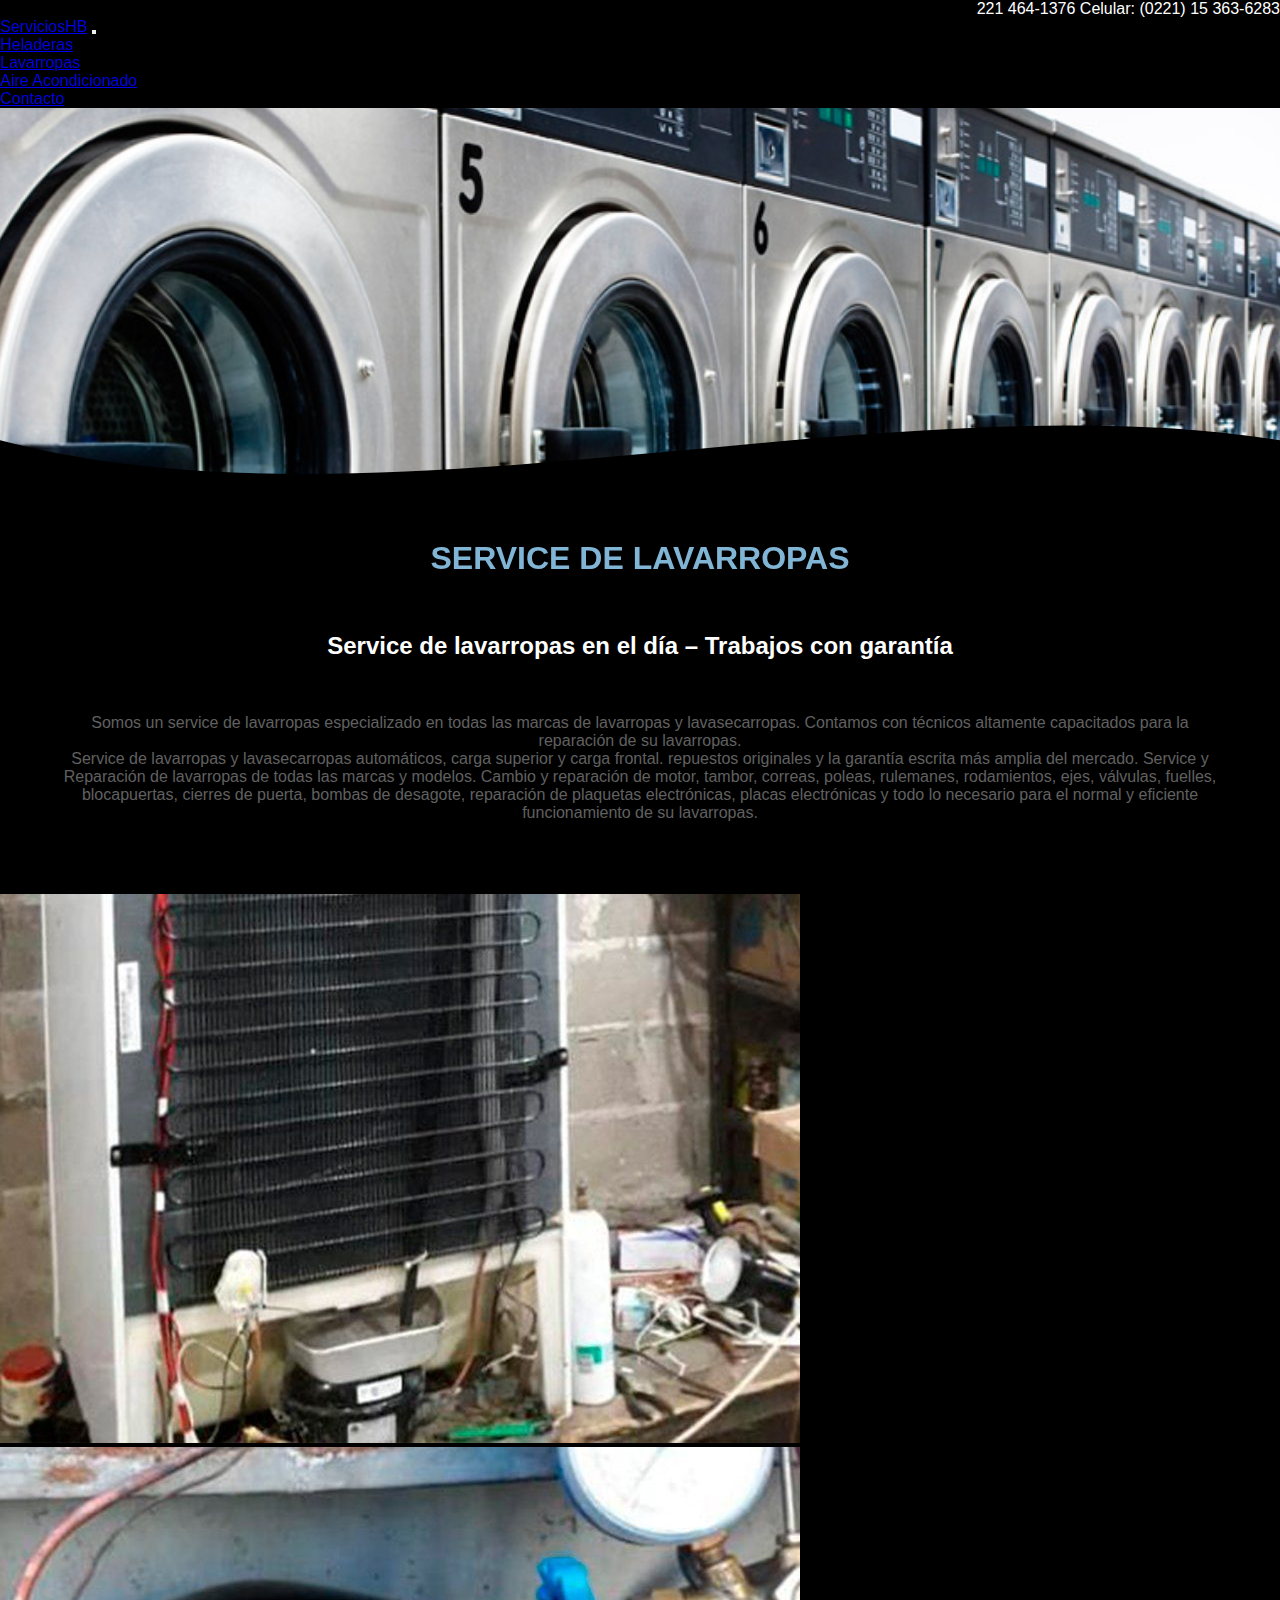
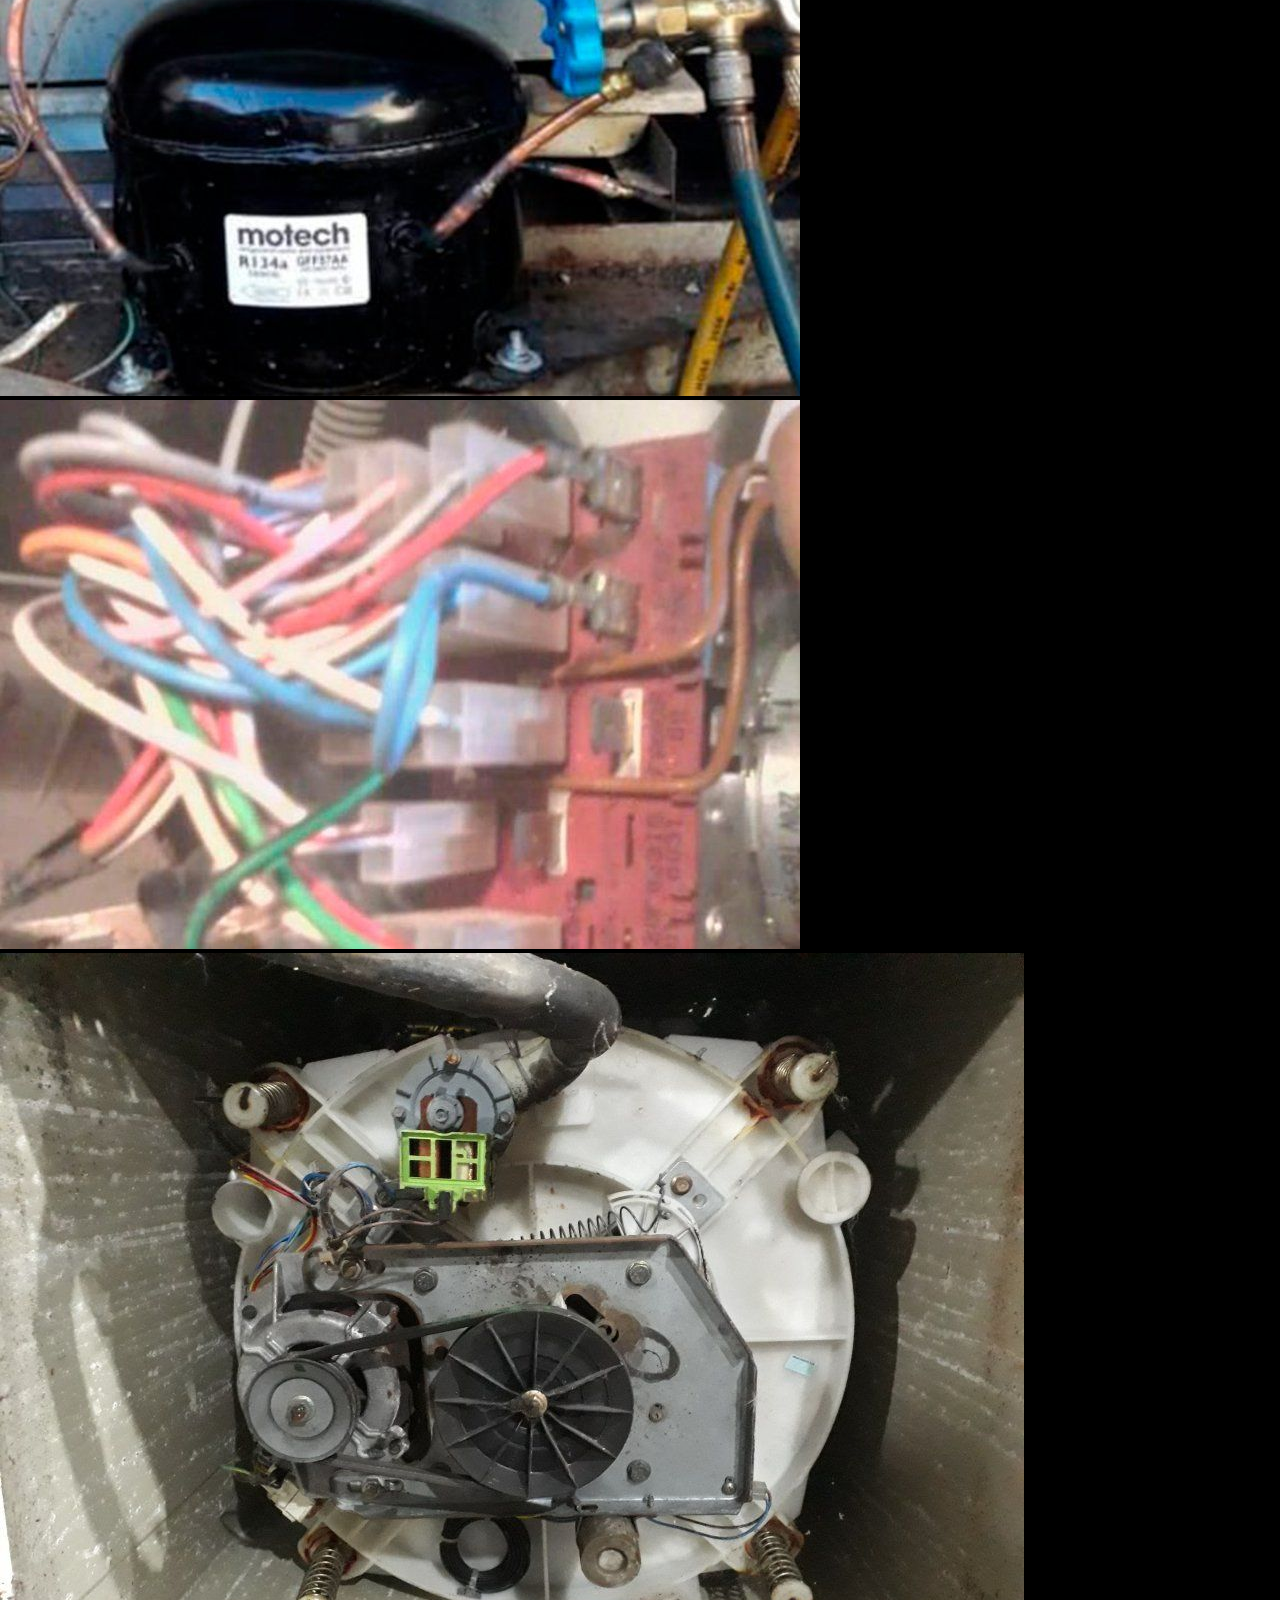
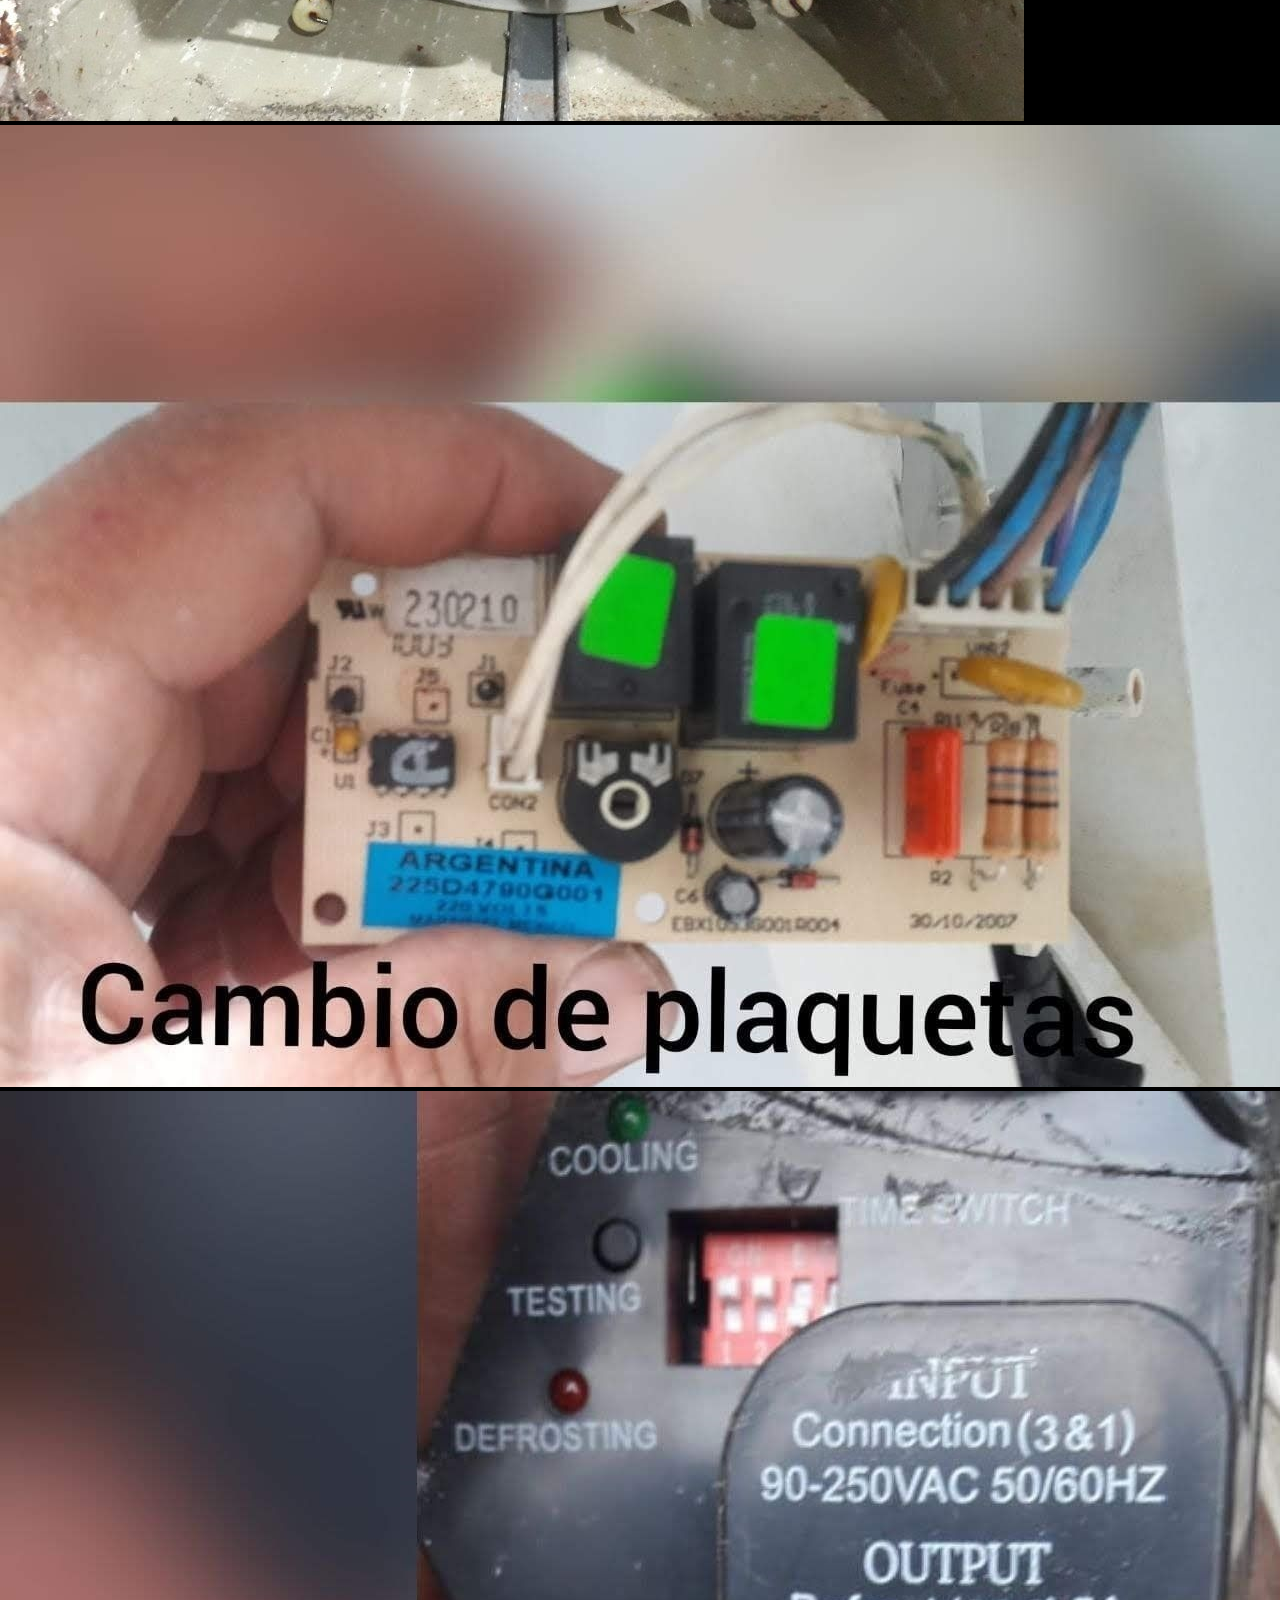
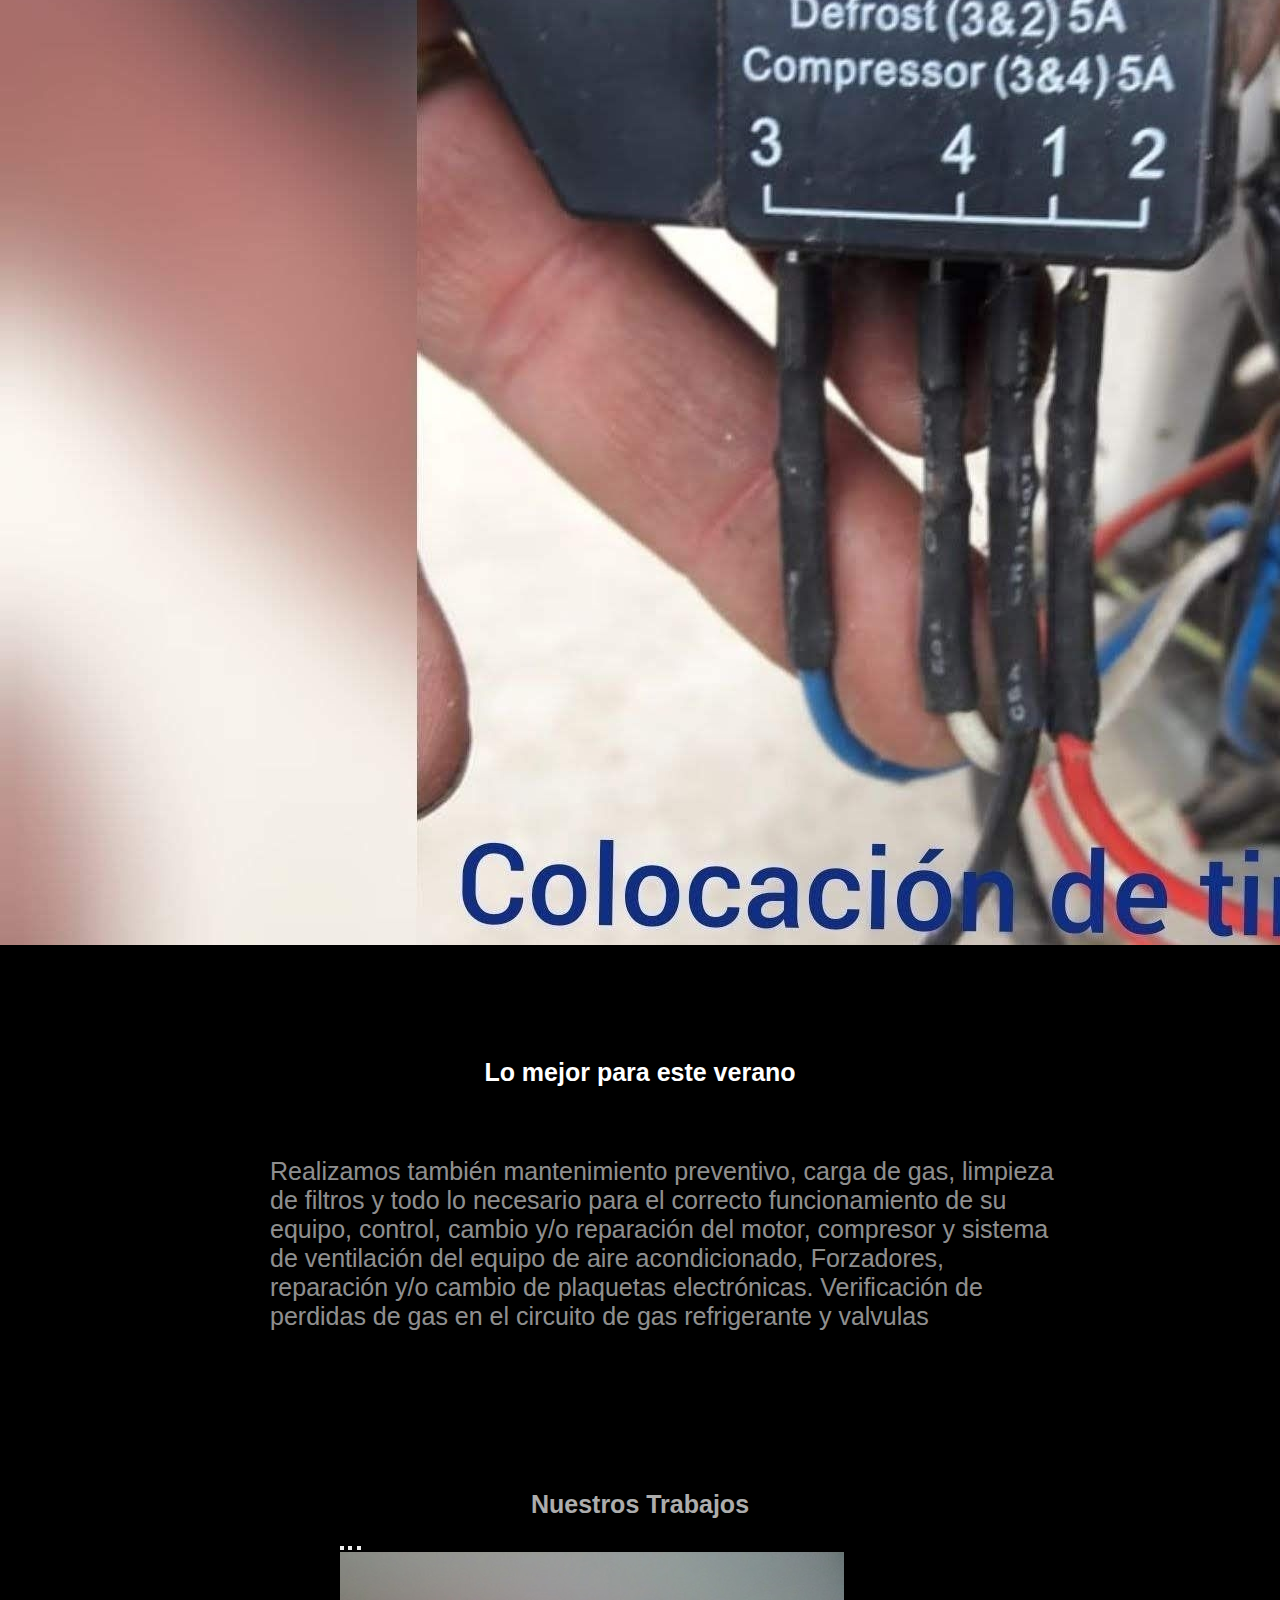
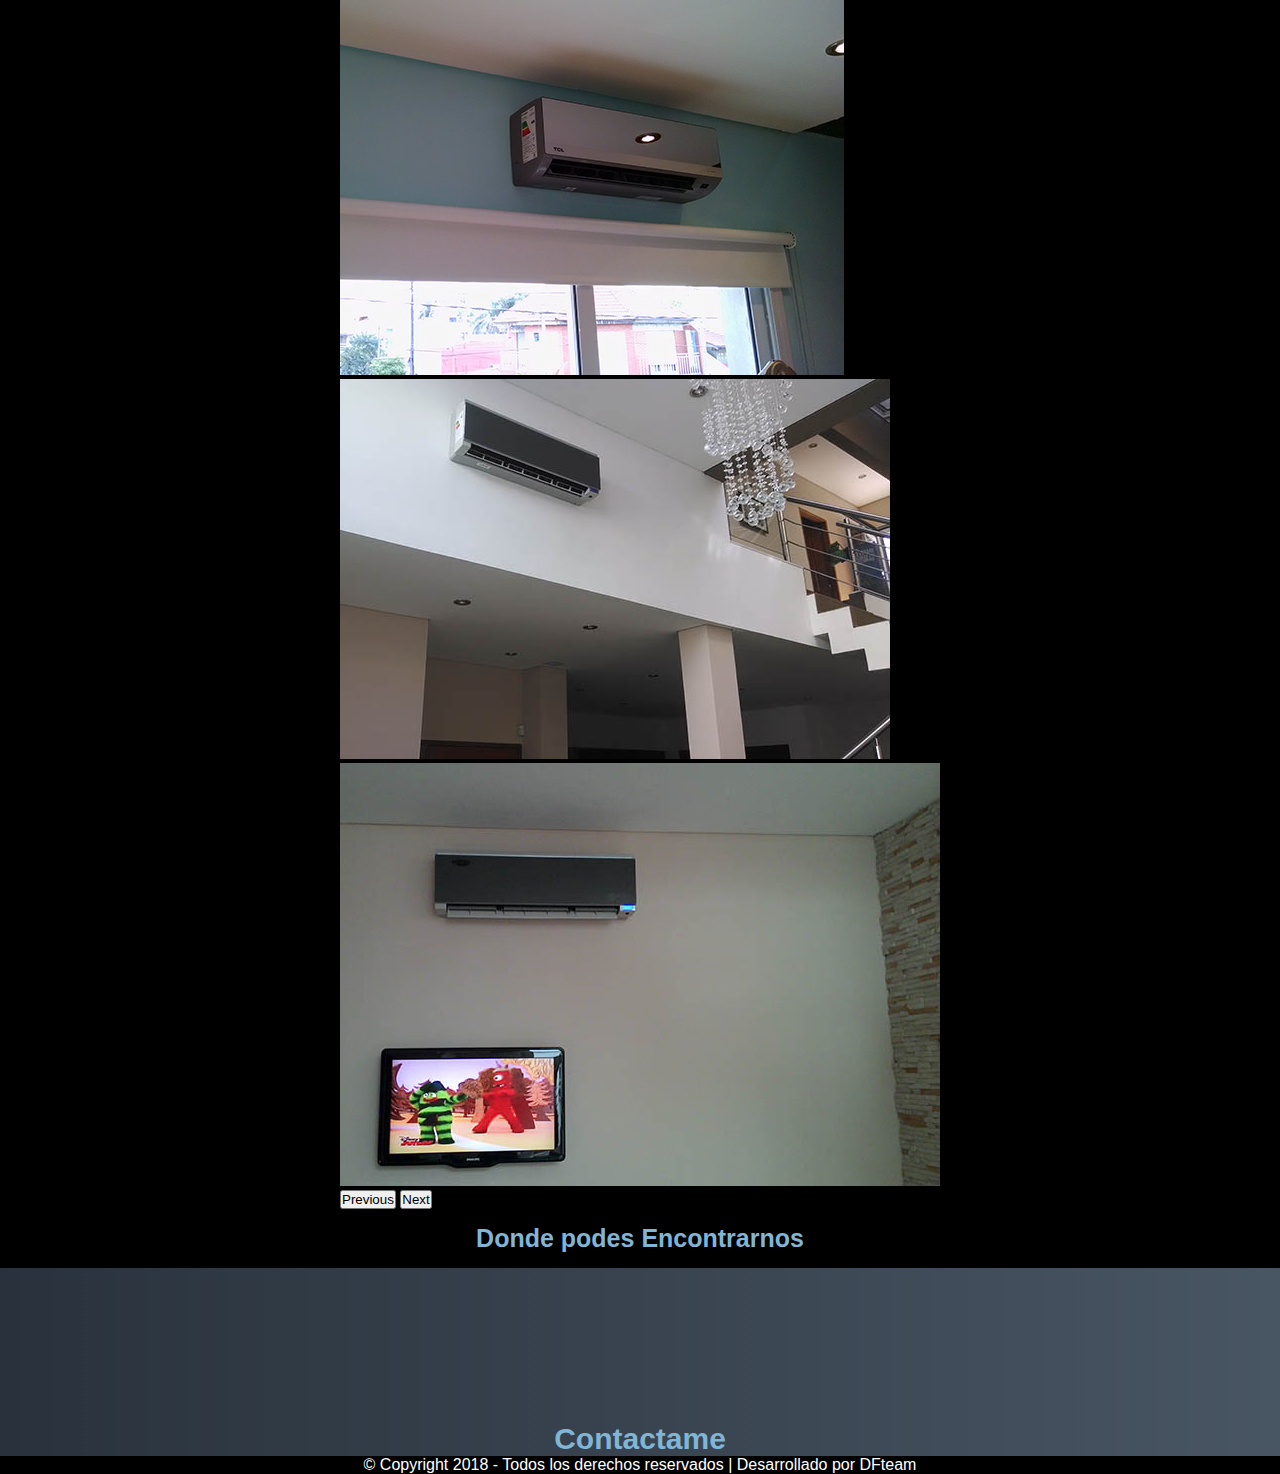
<file: index.html>
<!DOCTYPE html>
<html lang="en">

<head>
  <meta charset="UTF-8">
  <meta http-equiv="X-UA-Compatible" content="IE=edge">
  <meta name="viewport" content="width=device-width, initial-scale=1.0">
  <!-- Link Bootstrap -->
  <link href="https://cdn.jsdelivr.net/npm/bootstrap@5.0.2/dist/css/bootstrap.min.css" rel="stylesheet"
    integrity="sha384-EVSTQN3/azprG1Anm3QDgpJLIm9Nao0Yz1ztcQTwFspd3yD65VohhpuuCOmLASjC" crossorigin="anonymous">
  <!-- link font awesome (logos) -->
  <link rel="stylesheet" href="https://use.fontawesome.com/releases/v5.15.4/css/all.css" integrity="sha384-DyZ88mC6Up2uqS4h/KRgHuoeGwBcD4Ng9SiP4dIRy0EXTlnuz47vAwmeGwVChigm" crossorigin="anonymous"/>
  <!-- Link css Propio -->
  <link rel="stylesheet" href="/css/style.css">
  <!-- aos -->
  <link rel="stylesheet" href="https://unpkg.com/aos@next/dist/aos.css" />
  <title>ServiciosHB</title>
</head>

<body>
  <div class="numero__index" style="text-align:end;">
    <i class="fas fa-phone"> </i> 221 464-1376  Celular: (0221) 15 363-6283
  </div> 
  <!-- Menu Nav -->
  <header data-aos="fade-right" data-aos-duration="900">
    <nav class="navbar navbar-expand-lg navbar-light bg-light">
      <div class="container-fluid">
        <a class="navbar-brand" href="/index.html">ServiciosHB</a>
        <button class="navbar-toggler" type="button" data-bs-toggle="collapse" data-bs-target="#navbarNav"
          aria-controls="navbarNav" aria-expanded="false" aria-label="Toggle navigation">
          <span class="navbar-toggler-icon"></span>
        </button>
        <div class="collapse navbar-collapse" id="navbarNav">
          <ul class="navbar-nav">
            <li class="nav-item">
              <a class="nav-link active" aria-current="page" href="#portfolio">Heladeras</a>
            </li>
            <li class="nav-item">
              <a class="nav-link" href="#portfolio">Lavarropas</a>
            </li>
            <li class="nav-item">
              <a class="nav-link" href="#aires">Aire Acondicionado</a>
            </li>
            <li class="nav-item">
              <a class="nav-link" href="#contacto">Contacto</a>
            </li>
          </ul>
        </div>
      </div>
    </nav>
  </header>

  <div class="portada" >
    <div class="wave" style="height: 151px; overflow: hidden;"><svg viewBox="0 0 500 150" preserveAspectRatio="none"
        style="height: 100%; width: 100%;">
        <path d="M0.00,49.98 C149.99,150.00 346.22,-12.31 500.00,49.98 L500.00,150.00 L0.00,150.00 Z"
          style="stroke: none; fill: rgb(0, 0, 0);"></path>
      </svg></div>
  </div>

  <main>
    <div class="titulo__index" >
      <h1 data-aos="flip-left">SERVICE DE LAVARROPAS</h1>
      <div class="separator">

      </div>
      <h2>Service de lavarropas en el día – Trabajos con garantía
      </h2>
    </div>
    <div class="parrafos_centrados">
      <p>Somos un service de lavarropas especializado en todas las marcas de lavarropas y lavasecarropas. Contamos con
        técnicos altamente capacitados para la reparación de su lavarropas.</p>
      <p>Service de lavarropas y lavasecarropas automáticos, carga superior y carga frontal. repuestos originales y la
        garantía escrita más amplia del mercado. Service y Reparación de lavarropas de todas las marcas y modelos.
        Cambio y reparación de motor, tambor, correas, poleas, rulemanes, rodamientos, ejes, válvulas, fuelles,
        blocapuertas, cierres de puerta, bombas de desagote, reparación de plaquetas electrónicas, placas electrónicas y
        todo lo necesario para el normal y eficiente funcionamiento de su lavarropas.</p>
    </div>




  </main>

 
    
  </section>
  <br>




  <!-- Portfolio-->
  <div id="portfolio">
    <div class="container-fluid p-0">
        <div class="row g-0">
            <div class="col-lg-4 col-sm-6">
                <a class="portfolio-box" href="./Img/b1-1920w.jpg" title="Reparacion general">
                    <img class="img-fluid" src="./Img/b1-1920w.jpg" alt="..." />
                    <div class="portfolio-box-caption">
                        
                        <div class="project-name">Reparacion general</div>
                    </div>
                </a>
            </div>
            <div class="col-lg-4 col-sm-6">
                <a class="portfolio-box" href="/Img/b2-1920w.jpg" title="Cambio de motores">
                    <img class="img-fluid" src="/Img/b2-1920w.jpg" alt="..." />
                    <div class="portfolio-box-caption">
                        
                        <div class="project-name">Cambio de motores</div>
                    </div>
                </a>
            </div>
            <div class="col-lg-4 col-sm-6">
                <a class="portfolio-box" href="/Img/b3-1920w.jpg" title="Reparacion de circuitos en sistema">
                    <img class="img-fluid" src="/Img/b3-1920w.jpg" alt="..." />
                    <div class="portfolio-box-caption">
                        
                        <div class="project-name">Reparacion de circuitos en sistema</div>
                    </div>
                </a>
            </div>
            <div class="col-lg-4 col-sm-6">
                <a class="portfolio-box" href="./Img/motor.jpg" title="Reparacion de lavarropas">
                    <img class="img-fluid" src="./Img/motor.jpg" alt="..." />
                    <div class="portfolio-box-caption">
                        
                        <div class="project-name">Reparacion de lavarropas</div>
                    </div>
                </a>
            </div>
            <div class="col-lg-4 col-sm-6">
                <a class="portfolio-box" href="/Img/plaquetas.jpg" title="Cambio de plaquetas">
                    <img class="img-fluid" src="/Img/plaquetas.jpg" alt="..." />
                    <div class="portfolio-box-caption">
                        
                        <div class="project-name">Cambio de plaquetas</div>
                    </div>
                </a>
            </div>
            <div class="col-lg-4 col-sm-6">
                <a class="portfolio-box" href="/Img/timer.jpg" title="Colocacion de timer">
                    <img class="img-fluid" src="/Img/timer.jpg" alt="..." />
                    <div class="portfolio-box-caption p-3">
                        <div class="project-name">Colocacion de timer</div>
                    </div>
                </a>
            </div>
        </div>
    </div>
</div>
<h3 id="aires" data-aos="zoom-in" style="text-align: center;color: #81b5d6;padding: 15px; font-size: 35px;">Reparacion y Colocacion aires acondiconado</h3>
<section>
<div  style="margin-top: 24px;" class="vc_custom_1539444075635">
<h3 class="text__clientes">Lo mejor para este verano</h3>
<div style="display: flex; justify-content: center; margin-top: 35px;">
<p class="texto__carrousel" style=" margin: 0;
border: none;
padding: 20px 30px 30px 80px;
background: rgba(0,0,0,.5);
font-style: normal;width: 900px;color: rgba(240, 240, 240, 0.616);height: auto;">
Realizamos también mantenimiento preventivo, carga de gas, limpieza de filtros y todo lo necesario para el 
correcto funcionamiento de su equipo, control, cambio y/o reparación del motor, compresor y sistema de ventilación del 
equipo de aire acondicionado, Forzadores, reparación y/o cambio de plaquetas electrónicas. Verificación de perdidas de gas 
en el circuito de gas refrigerante y valvulas

</p>
</div>
</div>
</section>


<h3 style="text-align: center;color: rgba(252, 252, 252, 0.699);padding: 15px; font-size: 25px;" >Nuestros Trabajos</h3>

<!-- CARROUSEL ------------------------------------------------------------------------ -->


<div class="carrose__img">
  <div id="carouselExampleIndicators" class="carousel slide">
    <div class="carousel-indicators">
      <button type="button" data-bs-target="#carouselExampleIndicators" data-bs-slide-to="0" class="active" aria-current="true" aria-label="Slide 1"></button>
      <button type="button" data-bs-target="#carouselExampleIndicators" data-bs-slide-to="1" aria-label="Slide 2"></button>
      <button type="button" data-bs-target="#carouselExampleIndicators" data-bs-slide-to="2" aria-label="Slide 3"></button>
    </div>
    <div class="carousel-inner">
      <div class="carousel-item active">
        <img src="./Img/aire2.jpg" class="d-block w-100" alt="AIRE">
      </div>
      <div class="carousel-item">
        <img src="./Img/aire 3.jpg" class="d-block w-100" alt="AIRE">
      </div>
      <div class="carousel-item">
        <img src="./Img/aire 4.jpg" class="d-block w-100" alt="AIRE">
      </div>
    </div>
    <button class="carousel-control-prev" type="button" data-bs-target="#carouselExampleIndicators" data-bs-slide="prev">
      <span class="carousel-control-prev-icon" aria-hidden="true"></span>
      <span class="visually-hidden">Previous</span>
    </button>
    <button class="carousel-control-next" type="button" data-bs-target="#carouselExampleIndicators" data-bs-slide="next">
      <span class="carousel-control-next-icon" aria-hidden="true"></span>
      <span class="visually-hidden">Next</span>
    </button>
  </div>
</div>




  
<H5 style="text-align: center;color: #81b5d6;padding: 15px; font-size: 25px;">Donde podes Encontrarnos</H5>
  <footer>
    <div class="mapa">
      <iframe
        src="https://www.google.com/maps/embed?pb=!1m14!1m8!1m3!1d418947.8092753415!2d-57.886379!3d-34.880599!3m2!1i1024!2i768!4f13.1!3m3!1m2!1s0x0%3A0x35da8d6c50381014!2sServicios%20HB!5e0!3m2!1ses!2sar!4v1644702709521!5m2!1ses!2sar"
        style="border:0; width: 100%;" allowfullscreen="" loading="lazy"></iframe>
    </div>
<h4 id="contacto" class="Contactame_titulo">Contactame
</h4>
  <div class="icon__footer">
    
     <div><a href="https://www.facebook.com/TecnicoDeRefrigeracionMB/"><i class="fab fa-facebook"></i></a></div>
     <div><a href="https://api.whatsapp.com/send/?phone=%2B5492213636283&text&type=phone_number&app_absent=0"><i class="fab fa-whatsapp"></i></a></div>
     <div><i class="fab fa-instagram"></i></div>
     
  </div>
    
  </footer>
  <div class="subfooter" style="background-color: black; color: white; text-align: center" > 
    <p > © Copyright 2018 - Todos los derechos reservados | Desarrollado por DFteam</p>
  </div>
  <script src="../js/scripts.js"></script>
<!-- Bootstrap-->
  <script src="https://cdn.jsdelivr.net/npm/@popperjs/core@2.9.2/dist/umd/popper.min.js"
    integrity="sha384-IQsoLXl5PILFhosVNubq5LC7Qb9DXgDA9i+tQ8Zj3iwWAwPtgFTxbJ8NT4GN1R8p"
    crossorigin="anonymous"></script>
  <script src="https://cdn.jsdelivr.net/npm/bootstrap@5.0.2/dist/js/bootstrap.min.js"
    integrity="sha384-cVKIPhGWiC2Al4u+LWgxfKTRIcfu0JTxR+EQDz/bgldoEyl4H0zUF0QKbrJ0EcQF"
    crossorigin="anonymous"></script>
    <script src="https://unpkg.com/aos@next/dist/aos.js"></script>
   <!-- aos -->
   <script>
      AOS.init();
    </script>
    
</body>

</html>
</file>
<file: css/style.css>
* {
  padding: 0;
  margin: 0;
  -webkit-box-sizing: border-box;
          box-sizing: border-box;
  font-family: 'PT Sans',Arial,Helvetica,sans-serif;
}
body{
  background-color: #000000;
}

.header {
  background-attachment: fixed;
}

.portada {
  background: url(/Img/sin.jpg);
  height: 27rem;
  width: 100%;
  background-repeat: no-repeat;
  background-size: cover;
  background-attachment: fixed;
  background-position: center;
}

.wave {
  position: relative;

  width: 100%;
  bottom: 0;
  height: 600px;
  top: 282px;
}

/* MAIN----------------------- */
@media (max-width: 1992px) {
  .texto__carrousel{
    font-size: 20px;
  }
  .titulo__index {
    color: #81b5d6;
    text-align: center;
  }
  .titulo__index h2 {
    margin-top: 55px;
    color: #ffffff;
  }
  .titulo__index p {
    font-size: 45px;
  }
  .subfooter {
    width: 100%;
    
  }
  .portada {
    width: 100%;
  }
  .portada .img__index {
    width: 400px;
  }
  .portada .img__index img {
    width: 200px;
  }
  .parrafos_centrados {
    text-align: center;
    font-size: 1rem;
    padding: 54px;
    color: #606060;
  }
  .separator {
    line-height: .5;
    margin: 30px 0;
  }
}
@media (min-width:280px){
  .texto__carrousel{
    font-size: 25px;
  }
}

@media (max-width:590px){
  .texto__carrousel{
    font-size: 15px;
  }
}
@media (max-width: 375px) {
  .texto__carrousel{
    font-size: 15px;
  }
  .portada {
    background-attachment: fixed;
    height: 400px;
  }
  .wave {
    top: 252px;
  }
  .parrafos_centrados {
    color: #606060;
    font-size: 1.3rem;
    padding: 4px;
  }
  .img__index img {
    width: 200px;
  }
}
/*Footeer ----------------------------------------------------------------------------- */
.Contactame_titulo{
  font-size: 30px;
  color: #81b5d6;
  display: flex;
  justify-content: center;
}
footer {
  width: 100%;
  
  background-color: black;
  color: white;
  background: #485563;
  /* fallback for old browsers */
  /* Chrome 10-25, Safari 5.1-6 */
  background: -webkit-gradient(linear, left top, right top, from(#29323c), to(#485563));
  background: linear-gradient(to right, #29323c, #485563);
  /* W3C, IE 10+/ Edge, Firefox 16+, Chrome 26+, Opera 12+, Safari 7+ */
}

.icon__footer {
  display: -webkit-box;
  display: -ms-flexbox;
  display: flex;
  -webkit-box-pack: center;
      -ms-flex-pack: center;
          justify-content: center;
  -ms-flex-pack: distribute;
      justify-content: space-around;
}

@media (max-width: 412px) {
  .texto__carrousel{
    font-size: 15px;
  }
  .icon__footer {
    font-size: 30px;
  }
}
.subfooter {
  width: 100%;
 
}

.numero__index {
  background-color: black;
  color: white;
  width: 100%;
}

#portfolio .container-fluid, #portfolio .container-sm, #portfolio .container-md, #portfolio .container-lg, #portfolio .container-xl, #portfolio .container-xxl {
  max-width: 1920px;
}

#portfolio .container-fluid .portfolio-box, #portfolio .container-sm .portfolio-box, #portfolio .container-md .portfolio-box, #portfolio .container-lg .portfolio-box, #portfolio .container-xl .portfolio-box, #portfolio .container-xxl .portfolio-box {
  position: relative;
  display: block;
}

#portfolio .container-fluid .portfolio-box .portfolio-box-caption, #portfolio .container-sm .portfolio-box .portfolio-box-caption, #portfolio .container-md .portfolio-box .portfolio-box-caption, #portfolio .container-lg .portfolio-box .portfolio-box-caption, #portfolio .container-xl .portfolio-box .portfolio-box-caption, #portfolio .container-xxl .portfolio-box .portfolio-box-caption {
  display: -webkit-box;
  display: -ms-flexbox;
  display: flex;
  -webkit-box-align: center;
      -ms-flex-align: center;
          align-items: center;
  -webkit-box-pack: center;
      -ms-flex-pack: center;
          justify-content: center;
  -webkit-box-orient: vertical;
  -webkit-box-direction: normal;
      -ms-flex-direction: column;
          flex-direction: column;
  width: 100%;
  height: 100%;
  position: absolute;
  bottom: 0;
  text-align: center;
  opacity: 0;
  color: #fff;
  background: rgba(244, 98, 58, 0.9);
  -webkit-transition: opacity 0.25s ease;
  transition: opacity 0.25s ease;
  text-align: center;
}
.portfolio-box-caption{
  color: #000000;
  background-color: black;
}
#portfolio .container-fluid .portfolio-box .portfolio-box-caption .project-category, #portfolio 
.container-sm .portfolio-box .portfolio-box-caption .project-category, #portfolio .container-md 
.portfolio-box .portfolio-box-caption .project-category, #portfolio .container-lg .portfolio-box 
.portfolio-box-caption .project-category, #portfolio .container-xl .portfolio-box .portfolio-box-caption 
.project-category, #portfolio .container-xxl .portfolio-box .portfolio-box-caption .project-category {
  font-family: "Merriweather Sans", -apple-system, BlinkMacSystemFont, "Segoe UI", Roboto, "Helvetica Neue", Arial, "Noto Sans", sans-serif, "Apple Color Emoji", "Segoe UI Emoji", "Segoe UI Symbol", "Noto Color Emoji";
  font-size: 0.85rem;
  font-weight: 600;
  text-transform: uppercase;
}

#portfolio .container-fluid .portfolio-box .portfolio-box-caption .project-name,
 #portfolio .container-sm .portfolio-box .portfolio-box-caption .project-name, #portfolio 
 .container-md .portfolio-box .portfolio-box-caption .project-name, #portfolio .container-lg 
 .portfolio-box .portfolio-box-caption .project-name, #portfolio .container-xl .portfolio-box 
 .portfolio-box-caption .project-name, #portfolio .container-xxl .portfolio-box .portfolio-box-caption 
 .project-name {
  font-size: 1.2rem;
}

#portfolio .container-fluid .portfolio-box:hover .portfolio-box-caption,
 #portfolio .container-sm .portfolio-box:hover .portfolio-box-caption, #portfolio 
 .container-md .portfolio-box:hover .portfolio-box-caption, #portfolio .container-lg 
 .portfolio-box:hover .portfolio-box-caption, #portfolio .container-xl .portfolio-box:hover
  .portfolio-box-caption, #portfolio .container-xxl .portfolio-box:hover .portfolio-box-caption {
  opacity: 1;
}

#portfolio .container-fluid .portfolio-box .portfolio-box-caption .project-category,
 #portfolio .container-sm .portfolio-box .portfolio-box-caption .project-category, #portfolio 
 .container-md .portfolio-box .portfolio-box-caption .project-category, #portfolio .container-lg
  .portfolio-box .portfolio-box-caption .project-category, #portfolio .container-xl .portfolio-box
  .portfolio-box-caption .project-category, #portfolio .container-xxl .portfolio-box .portfolio-box-caption 
  .project-category {
  font-family: "Merriweather Sans", -apple-system, BlinkMacSystemFont, "Segoe UI", 
  Roboto, "Helvetica Neue", Arial, "Noto Sans", sans-serif, "Apple Color Emoji", "Segoe UI Emoji",
   "Segoe UI Symbol", "Noto Color Emoji";
  font-size: 0.85rem;
  font-weight: 600;
  text-transform: uppercase;
}

#portfolio .container-fluid .portfolio-box .portfolio-box-caption 
.project-name, #portfolio .container-sm .portfolio-box .portfolio-box-caption 
.project-name, #portfolio .container-md .portfolio-box .portfolio-box-caption 
.project-name, #portfolio .container-lg .portfolio-box .portfolio-box-caption 
.project-name, #portfolio .container-xl .portfolio-box .portfolio-box-caption 
.project-name, #portfolio .container-xxl .portfolio-box .portfolio-box-caption .project-name {
  font-size: 1.2rem;
}

#portfolio .container-fluid .portfolio-box:hover .portfolio-box-caption, #portfolio .container-sm .portfolio-box:hover .portfolio-box-caption, #portfolio .container-md .portfolio-box:hover .portfolio-box-caption, #portfolio .container-lg .portfolio-box:hover .portfolio-box-caption, #portfolio .container-xl .portfolio-box:hover .portfolio-box-caption, #portfolio .container-xxl .portfolio-box:hover .portfolio-box-caption {
  opacity: 1;
}

#portfolio .container-fluid, #portfolio .container-sm, #portfolio .container-md, #portfolio .container-lg, #portfolio .container-xl, #portfolio .container-xxl {
  max-width: 1920px;
}

#portfolio .container-fluid .portfolio-box, #portfolio .container-sm .portfolio-box, #portfolio .container-md .portfolio-box, #portfolio .container-lg .portfolio-box, #portfolio .container-xl .portfolio-box, #portfolio .container-xxl .portfolio-box {
  position: relative;
  display: block;
}

#portfolio .container-fluid .portfolio-box .portfolio-box-caption, #portfolio .container-sm .portfolio-box .portfolio-box-caption, #portfolio .container-md .portfolio-box .portfolio-box-caption, #portfolio .container-lg .portfolio-box .portfolio-box-caption, #portfolio .container-xl .portfolio-box .portfolio-box-caption, #portfolio .container-xxl .portfolio-box .portfolio-box-caption {
  display: -webkit-box;
  display: -ms-flexbox;
  display: flex;
  -webkit-box-align: center;
      -ms-flex-align: center;
          align-items: center;
  -webkit-box-pack: center;
      -ms-flex-pack: center;
          justify-content: center;
  -webkit-box-orient: vertical;
  -webkit-box-direction: normal;
      -ms-flex-direction: column;
          flex-direction: column;
  width: 100%;
  height: 100%;
  position: absolute;
  bottom: 0;
  text-align: center;
  opacity: 0;
  color: #fff;
  background: rgba(2, 2, 2, 0.89);
  -webkit-transition: opacity 0.25s ease;
  transition: opacity 0.25s ease;
  text-align: center;
}

.vc_custom_1539444075635{
  background: url(/Img/aire1.jpg);
  height: 27rem;
  width: 100%;
  background-repeat: no-repeat;
  background-size: cover;
  background-attachment: fixed;
  background-position: center;
}
.text__clientes{
  
  font-size: 25px;
  text-align: center;
  color: #ffff;
  padding: 15px;
 
}
.card__aire{
  padding: 15px;
  display: flex;
  flex-direction: column-reverse;
}
.carrose__img{
  display: flex;
  align-items: center;
  justify-content: center;

}
/*# sourceMappingURL=style.css.map */
</file>
